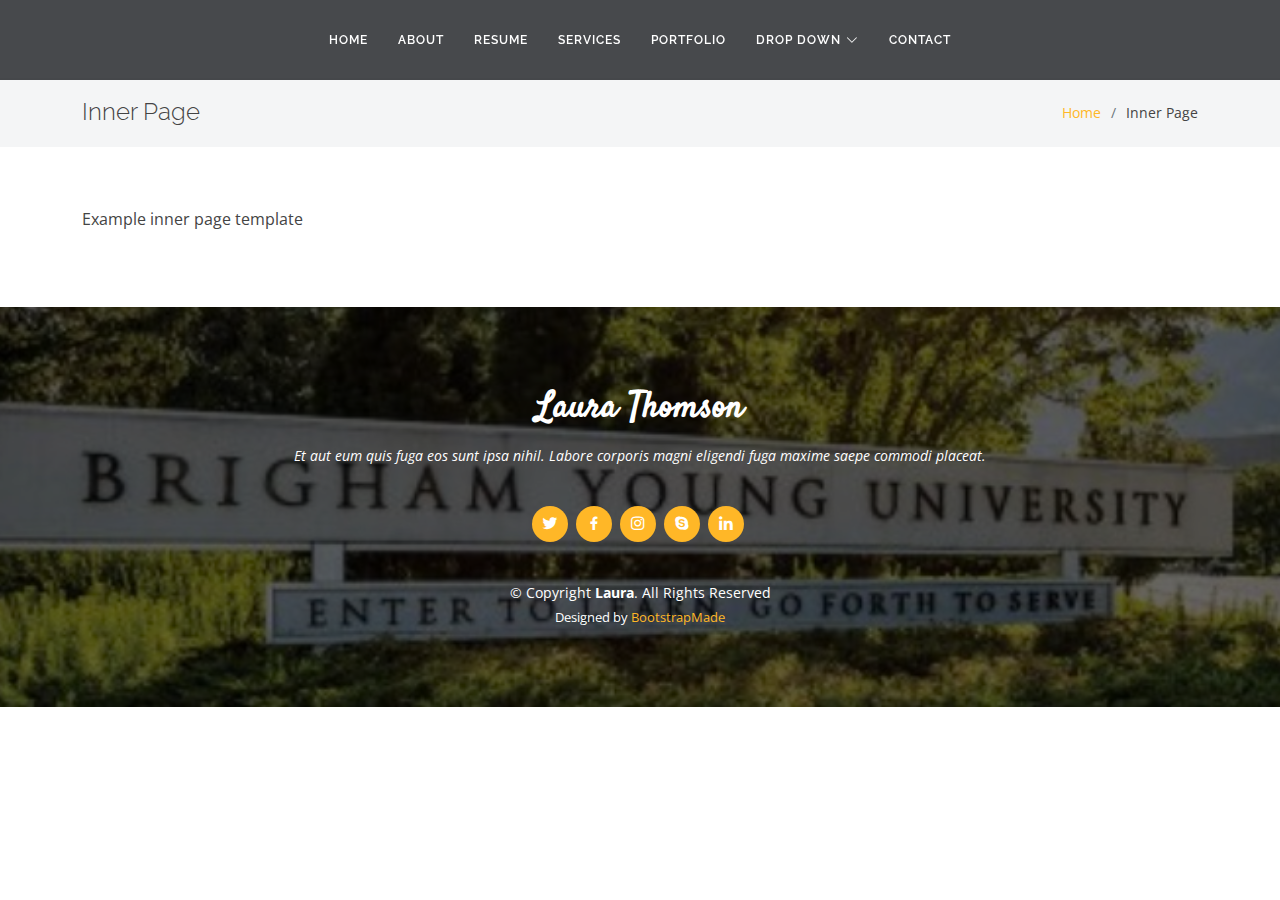
<file: inner-page.html>
<!DOCTYPE html>
<html lang="en">

<head>
  <meta charset="utf-8">
  <meta content="width=device-width, initial-scale=1.0" name="viewport">

  <title>Inner Page - Laura Bootstrap Template</title>
  <meta content="" name="description">
  <meta content="" name="keywords">

  <!-- Favicons -->
  <link href="assets/img/favicon.png" rel="icon">
  <link href="assets/img/apple-touch-icon.png" rel="apple-touch-icon">

  <!-- Google Fonts -->
  <link href="https://fonts.googleapis.com/css?family=Open+Sans:300,300i,400,400i,600,600i,700,700i|Raleway:300,300i,400,400i,500,500i,600,600i,700,700i|Satisfy" rel="stylesheet">

  <!-- Vendor CSS Files -->
  <link href="assets/vendor/bootstrap/css/bootstrap.min.css" rel="stylesheet">
  <link href="assets/vendor/bootstrap-icons/bootstrap-icons.css" rel="stylesheet">
  <link href="assets/vendor/boxicons/css/boxicons.min.css" rel="stylesheet">
  <link href="assets/vendor/glightbox/css/glightbox.min.css" rel="stylesheet">
  <link href="assets/vendor/swiper/swiper-bundle.min.css" rel="stylesheet">

  <!-- Template Main CSS File -->
  <link href="assets/css/style.css" rel="stylesheet">

  <!-- =======================================================
  * Template Name: Laura - v4.9.1
  * Template URL: https://bootstrapmade.com/laura-free-creative-bootstrap-theme/
  * Author: BootstrapMade.com
  * License: https://bootstrapmade.com/license/
  ======================================================== -->
</head>

<body>

  <!-- ======= Header ======= -->
  <header id="header" class="fixed-top d-flex justify-content-center align-items-center ">

    <nav id="navbar" class="navbar">
      <ul>
        <li><a class="nav-link scrollto " href="#hero">Home</a></li>
        <li><a class="nav-link scrollto" href="#about">About</a></li>
        <li><a class="nav-link scrollto" href="#resume">Resume</a></li>
        <li><a class="nav-link scrollto" href="#services">Services</a></li>
        <li><a class="nav-link scrollto " href="#portfolio">Portfolio</a></li>
        <li class="dropdown"><a href="#"><span>Drop Down</span> <i class="bi bi-chevron-down"></i></a>
          <ul>
            <li><a href="#">Drop Down 1</a></li>
            <li class="dropdown"><a href="#"><span>Deep Drop Down</span> <i class="bi bi-chevron-right"></i></a>
              <ul>
                <li><a href="#">Deep Drop Down 1</a></li>
                <li><a href="#">Deep Drop Down 2</a></li>
                <li><a href="#">Deep Drop Down 3</a></li>
                <li><a href="#">Deep Drop Down 4</a></li>
                <li><a href="#">Deep Drop Down 5</a></li>
              </ul>
            </li>
            <li><a href="#">Drop Down 2</a></li>
            <li><a href="#">Drop Down 3</a></li>
            <li><a href="#">Drop Down 4</a></li>
          </ul>
        </li>
        <li><a class="nav-link scrollto" href="#contact">Contact</a></li>
      </ul>
      <i class="bi bi-list mobile-nav-toggle"></i>
    </nav><!-- .navbar -->

  </header><!-- End Header -->

  <main id="main">

    <!-- ======= Breadcrumbs ======= -->
    <section class="breadcrumbs">
      <div class="container">

        <div class="d-flex justify-content-between align-items-center">
          <h2>Inner Page</h2>
          <ol>
            <li><a href="index.html">Home</a></li>
            <li>Inner Page</li>
          </ol>
        </div>

      </div>
    </section><!-- End Breadcrumbs -->

    <section class="inner-page">
      <div class="container">
        <p>
          Example inner page template
        </p>
      </div>
    </section>

  </main><!-- End #main -->

  <!-- ======= Footer ======= -->
  <footer id="footer">
    <div class="container">
      <h3>Laura Thomson</h3>
      <p>Et aut eum quis fuga eos sunt ipsa nihil. Labore corporis magni eligendi fuga maxime saepe commodi placeat.</p>
      <div class="social-links">
        <a href="#" class="twitter"><i class="bx bxl-twitter"></i></a>
        <a href="#" class="facebook"><i class="bx bxl-facebook"></i></a>
        <a href="#" class="instagram"><i class="bx bxl-instagram"></i></a>
        <a href="#" class="google-plus"><i class="bx bxl-skype"></i></a>
        <a href="#" class="linkedin"><i class="bx bxl-linkedin"></i></a>
      </div>
      <div class="copyright">
        &copy; Copyright <strong><span>Laura</span></strong>. All Rights Reserved
      </div>
      <div class="credits">
        <!-- All the links in the footer should remain intact. -->
        <!-- You can delete the links only if you purchased the pro version. -->
        <!-- Licensing information: https://bootstrapmade.com/license/ -->
        <!-- Purchase the pro version with working PHP/AJAX contact form: https://bootstrapmade.com/laura-free-creative-bootstrap-theme/ -->
        Designed by <a href="https://bootstrapmade.com/">BootstrapMade</a>
      </div>
    </div>
  </footer><!-- End Footer -->

  <a href="#" class="back-to-top d-flex align-items-center justify-content-center"><i class="bi bi-arrow-up-short"></i></a>

  <!-- Vendor JS Files -->
  <script src="assets/vendor/purecounter/purecounter_vanilla.js"></script>
  <script src="assets/vendor/bootstrap/js/bootstrap.bundle.min.js"></script>
  <script src="assets/vendor/glightbox/js/glightbox.min.js"></script>
  <script src="assets/vendor/isotope-layout/isotope.pkgd.min.js"></script>
  <script src="assets/vendor/swiper/swiper-bundle.min.js"></script>
  <script src="assets/vendor/waypoints/noframework.waypoints.js"></script>
  <script src="assets/vendor/php-email-form/validate.js"></script>

  <!-- Template Main JS File -->
  <script src="assets/js/main.js"></script>

</body>

</html>
</file>
<file: assets/css/style.css>
/**
* Template Name: Laura - v4.9.1
* Template URL: https://bootstrapmade.com/laura-free-creative-bootstrap-theme/
* Author: BootstrapMade.com
* License: https://bootstrapmade.com/license/
*/

/*--------------------------------------------------------------
# General
--------------------------------------------------------------*/
body {
  font-family: "Open Sans", sans-serif;
  color: #444444;
}

a {
  color: #ffb727;
  text-decoration: none;
}

a:hover {
  color: #ffc85a;
  text-decoration: none;
}

h1,
h2,
h3,
h4,
h5,
h6 {
  font-family: "Raleway", sans-serif;
}

/*--------------------------------------------------------------
# Back to top button
--------------------------------------------------------------*/
.back-to-top {
  position: fixed;
  visibility: hidden;
  opacity: 0;
  right: 15px;
  bottom: 15px;
  z-index: 996;
  background: #ffb727;
  width: 40px;
  height: 40px;
  border-radius: 4px;
  transition: all 0.4s;
}

.back-to-top i {
  font-size: 28px;
  color: #fff;
  line-height: 0;
}

.back-to-top:hover {
  background: #ffc550;
  color: #fff;
}

.back-to-top.active {
  visibility: visible;
  opacity: 1;
}

/*--------------------------------------------------------------
# Header
--------------------------------------------------------------*/
#header {
  z-index: 997;
  transition: all 0.5s;
  height: 80px;
  background: rgba(25, 28, 31, 0.8);
}

#header.header-transparent {
  background: transparent;
}

#header.header-scrolled {
  height: 60px;
  background: rgba(25, 28, 31, 0.8);
}

/*--------------------------------------------------------------
# Navigation Menu
--------------------------------------------------------------*/
/**
* Desktop Navigation 
*/
.navbar {
  padding: 0;
}

.navbar ul {
  margin: 0;
  padding: 0;
  display: flex;
  list-style: none;
  align-items: center;
}

.navbar li {
  position: relative;
}

.navbar a,
.navbar a:focus {
  display: flex;
  align-items: center;
  justify-content: space-between;
  padding: 10px 15px;
  color: #fff;
  white-space: nowrap;
  transition: 0.3s;
  font-size: 12px;
  font-family: "Raleway", sans-serif;
  text-transform: uppercase;
  font-weight: 600;
  letter-spacing: 1px;
}

.navbar a i,
.navbar a:focus i {
  font-size: 12px;
  line-height: 0;
  margin-left: 5px;
}

.navbar a:hover,
.navbar .active,
.navbar .active:focus,
.navbar li:hover>a {
  color: #ffb727;
}

.navbar .dropdown ul {
  display: block;
  position: absolute;
  left: 14px;
  top: calc(100% + 30px);
  margin: 0;
  padding: 10px 0;
  z-index: 99;
  opacity: 0;
  visibility: hidden;
  background: #fff;
  box-shadow: 0px 0px 30px rgba(127, 137, 161, 0.25);
  transition: 0.3s;
  border-radius: 4px;
}

.navbar .dropdown ul li {
  min-width: 200px;
}

.navbar .dropdown ul a {
  padding: 10px 20px;
  font-size: 14px;
  text-transform: none;
  font-weight: 400;
  color: #3b434a;
  letter-spacing: 1px;
}

.navbar .dropdown ul a i {
  font-size: 12px;
}

.navbar .dropdown ul a:hover,
.navbar .dropdown ul .active:hover,
.navbar .dropdown ul li:hover>a {
  color: #ffb727;
}

.navbar .dropdown:hover>ul {
  opacity: 1;
  top: 100%;
  visibility: visible;
}

.navbar .dropdown .dropdown ul {
  top: 0;
  left: calc(100% - 30px);
  visibility: hidden;
}

.navbar .dropdown .dropdown:hover>ul {
  opacity: 1;
  top: 0;
  left: 100%;
  visibility: visible;
}

@media (max-width: 1366px) {
  .navbar .dropdown .dropdown ul {
    left: -90%;
  }

  .navbar .dropdown .dropdown:hover>ul {
    left: -100%;
  }
}

/**
* Mobile Navigation 
*/
.mobile-nav-toggle {
  color: #fff;
  font-size: 28px;
  cursor: pointer;
  display: none;
  line-height: 0;
  transition: 0.5s;
}

@media (max-width: 991px) {
  .mobile-nav-toggle {
    display: block;
  }

  .navbar ul {
    display: none;
  }
}

.navbar-mobile {
  position: fixed;
  overflow: hidden;
  top: 0;
  right: 0;
  left: 0;
  bottom: 0;
  background: rgba(36, 41, 46, 0.9);
  transition: 0.3s;
  z-index: 999;
}

.navbar-mobile .mobile-nav-toggle {
  position: absolute;
  top: 15px;
  right: 15px;
}

.navbar-mobile ul {
  display: block;
  position: absolute;
  top: 55px;
  right: 15px;
  bottom: 15px;
  left: 15px;
  padding: 10px 0;
  border-radius: 10px;
  background-color: #fff;
  overflow-y: auto;
  transition: 0.3s;
}

.navbar-mobile a,
.navbar-mobile a:focus {
  padding: 10px 20px;
  font-size: 14px;
  color: #3b434a;
}

.navbar-mobile a:hover,
.navbar-mobile .active,
.navbar-mobile li:hover>a {
  color: #ffb727;
}

.navbar-mobile .getstarted,
.navbar-mobile .getstarted:focus {
  margin: 15px;
}

.navbar-mobile .dropdown ul {
  position: static;
  display: none;
  margin: 10px 20px;
  padding: 10px 0;
  z-index: 99;
  opacity: 1;
  visibility: visible;
  background: #fff;
  box-shadow: 0px 0px 30px rgba(127, 137, 161, 0.25);
}

.navbar-mobile .dropdown ul li {
  min-width: 200px;
}

.navbar-mobile .dropdown ul a {
  padding: 10px 20px;
}

.navbar-mobile .dropdown ul a i {
  font-size: 12px;
}

.navbar-mobile .dropdown ul a:hover,
.navbar-mobile .dropdown ul .active:hover,
.navbar-mobile .dropdown ul li:hover>a {
  color: #ffb727;
}

.navbar-mobile .dropdown>.dropdown-active {
  display: block;
}

/*--------------------------------------------------------------
# Hero Section
--------------------------------------------------------------*/
#hero {
  width: 100%;
  height: 100vh;
  background: url("../img/fallphoto.jpg") top right;
  background-size: cover;
  position: relative;
}

#hero:before {
  content: "";
  background: rgba(0, 0, 0, 0.65);
  position: absolute;
  bottom: 0;
  top: 0;
  left: 0;
  right: 0;
}

#hero .hero-container {
  position: absolute;
  bottom: 0;
  top: 0;
  left: 0;
  right: 0;
  display: flex;
  justify-content: center;
  align-items: center;
  flex-direction: column;
  padding: 0 15px;
}

#hero h1 {
  margin: 0 0 10px 0;
  font-size: 64px;
  font-family: "Satisfy", serif;
  color: #fff;
}

#hero h2 {
  color: #eee;
  margin-bottom: 50px;
  font-size: 13px;
  font-weight: 500;
  letter-spacing: 1px;
  text-transform: uppercase;
}

#hero .btn-scroll {
  transition: 0.4s;
  color: rgba(255, 255, 255, 0.6);
  animation: up-down 1s ease-in-out infinite alternate-reverse both;
}

#hero .btn-scroll i {
  font-size: 48px;
}

#hero .btn-scroll:hover {
  color: #ffb727;
}

@media (min-width: 1024px) {
  #hero {
    background-attachment: fixed;
  }
}

@media (max-width: 575px) {
  #hero h1 {
    font-size: 40px;
  }

  #hero h2 {
    text-align: center;
    margin-bottom: 30px;
  }
}

@-webkit-keyframes up-down {
  0% {
    transform: translateY(5px);
  }

  100% {
    transform: translateY(-5px);
  }
}

@keyframes up-down {
  0% {
    transform: translateY(5px);
  }

  100% {
    transform: translateY(-5px);
  }
}

/*--------------------------------------------------------------
# Sections General
--------------------------------------------------------------*/
section {
  padding: 60px 0;
}

.section-bg {
  background-color: white;
}

.section-title {
  text-align: center;
  padding: 30px 0;
  position: relative;
}

.section-title h2 {
  font-size: 32px;
  font-weight: 700;
  text-transform: uppercase;
  margin-bottom: 20px;
  padding-bottom: 0;
  color: #3b434a;
  position: relative;
  z-index: 2;
}

.section-title span {
  position: absolute;
  top: 30px;
  color: #eef0f2;
  left: 0;
  right: 0;
  z-index: 1;
  font-weight: 700;
  font-size: 52px;
  text-transform: uppercase;
  line-height: 0;
}

.section-title p {
  margin-bottom: 0;
  position: relative;
  z-index: 2;
}

@media (max-width: 575px) {
  .section-title h2 {
    font-size: 28px;
    margin-bottom: 15px;
  }

  .section-title span {
    font-size: 38px;
  }
}

/*--------------------------------------------------------------
# Breadcrumbs
--------------------------------------------------------------*/
.breadcrumbs {
  padding: 20px 0;
  background-color: #f4f5f6;
  min-height: 40px;
  margin-top: 78px;
}

@media (max-width: 992px) {
  .breadcrumbs {
    margin-top: 60px;
  }
}

.breadcrumbs h2 {
  font-size: 24px;
  font-weight: 300;
  margin: 0;
}

@media (max-width: 992px) {
  .breadcrumbs h2 {
    margin: 0 0 10px 0;
  }
}

.breadcrumbs ol {
  display: flex;
  flex-wrap: wrap;
  list-style: none;
  padding: 0;
  margin: 0;
  font-size: 14px;
}

.breadcrumbs ol li+li {
  padding-left: 10px;
}

.breadcrumbs ol li+li::before {
  display: inline-block;
  padding-right: 10px;
  color: #6c757d;
  content: "/";
}

@media (max-width: 768px) {
  .breadcrumbs .d-flex {
    display: block !important;
  }

  .breadcrumbs ol {
    display: block;
  }

  .breadcrumbs ol li {
    display: inline-block;
  }
}

/*--------------------------------------------------------------
# About Me
--------------------------------------------------------------*/
.about .content h3 {
  font-weight: 700;
  font-size: 26px;
  color: #3b434a;
  text-transform: uppercase;
}

.about .content ul {
  list-style: none;
  padding: 0;
}

.about .content ul li {
  margin-bottom: 20px;
  display: flex;
  align-items: center;
}

.about .content ul strong {
  margin-right: 10px;
}

.about .content ul i {
  font-size: 16px;
  margin-right: 5px;
  color: #ffb727;
  line-height: 0;
}

.about .content p:last-child {
  margin-bottom: 0;
}

.about .content .count-box {
  width: 100%;
}

.about .content .count-box i {
  display: block;
  font-size: 36px;
  color: #ffb727;
  float: left;
  line-height: 0;
}

.about .content .count-box span {
  font-size: 36px;
  line-height: 30px;
  display: block;
  font-weight: 700;
  color: #3b434a;
  margin-left: 50px;
}

.about .content .count-box p {
  padding: 15px 0 0 0;
  margin: 0 0 0 50px;
  font-family: "Raleway", sans-serif;
  font-size: 14px;
  color: #5d6a75;
}

.about .content .count-box a {
  font-weight: 600;
  display: block;
  margin-top: 20px;
  color: #5d6a75;
  font-size: 15px;
  font-family: "Satisfy", serif;
  transition: ease-in-out 0.3s;
}

.about .content .count-box a:hover {
  color: #82909c;
}

.about .image {
  background: url("../img/headshot.jpg") center center no-repeat;
  background-size: cover;
  min-height: 350px;
}

.about .skills-content {
  margin-top: 30px;
}

.about .skills-content .progress {
  height: 60px;
  display: block;
  background: none;
  border-radius: 0;
}

.about .skills-content .progress .skill {
  padding: 10px 0;
  margin: 0 0 6px 0;
  text-transform: uppercase;
  display: block;
  font-weight: 700;
  font-family: "Raleway", sans-serif;
  color: #3b434a;
}

.about .skills-content .progress .skill .val {
  float: right;
  font-style: normal;
}

.about .skills-content .progress-bar-wrap {
  background: #e6e8eb;
}

.about .skills-content .progress-bar {
  width: 1px;
  height: 10px;
  transition: 0.9s;
  background-color: #ffb727;
}

/*--------------------------------------------------------------
# My Resume
--------------------------------------------------------------*/
.resume .resume-title {
  font-size: 26px;
  font-weight: 700;
  margin-top: 20px;
  margin-bottom: 20px;
  color: #3b434a;
}

.resume .resume-item {
  padding: 0 0 20px 20px;
  margin-top: -2px;
  border-left: 2px solid #82909c;
  position: relative;
}

.resume .resume-item h4 {
  line-height: 18px;
  font-size: 16px;
  font-weight: 700;
  text-transform: uppercase;
  color: #ffb727;
  margin-bottom: 10px;
}

.resume .resume-item h5 {
  font-size: 16px;
  background: #eef0f2;
  padding: 5px 15px;
  display: inline-block;
  font-weight: 600;
  margin-bottom: 10px;
}

.resume .resume-item ul {
  padding-left: 20px;
}

.resume .resume-item ul li {
  padding-bottom: 10px;
}

.resume .resume-item:last-child {
  padding-bottom: 0;
}

.resume .resume-item::before {
  content: "";
  position: absolute;
  width: 16px;
  height: 16px;
  border-radius: 50px;
  left: -9px;
  top: 0;
  background: #fff;
  border: 2px solid #82909c;
}

/*--------------------------------------------------------------
# My Services
--------------------------------------------------------------*/
.services .icon-box {
  padding: 30px;
  position: relative;
  overflow: hidden;
  background: #fff;
  box-shadow: 0 10px 29px 0 rgba(68, 88, 144, 0.1);
  transition: all 0.3s ease-in-out;
  text-align: center;
  border: 1px solid #fff;
}

.services .icon {
  margin: 0 auto 20px auto;
  padding-top: 17px;
  display: inline-block;
  text-align: center;
  border-radius: 50%;
  width: 72px;
  height: 72px;
  background: #fff4df;
}

.services .icon i {
  font-size: 36px;
  line-height: 1;
  color: #ffb727;
}

.services .title {
  font-weight: 700;
  margin-bottom: 15px;
  font-size: 18px;
}

.services .title a {
  color: #111;
  transition: 0.3s;
}

.services .description {
  font-size: 15px;
  line-height: 28px;
  margin-bottom: 0;
}

.services .icon-box:hover {
  border-color: #ffb727;
}

.services .icon-box:hover .title a {
  color: #ffb727;
}

/*--------------------------------------------------------------
# Testimonials
--------------------------------------------------------------*/
.testimonials {
  padding: 80px 0;
  background: url("../img/testimonials-bg.jpg") no-repeat;
  background-position: center center;
  background-size: cover;
  position: relative;
}

.testimonials::before {
  content: "";
  position: absolute;
  left: 0;
  right: 0;
  top: 0;
  bottom: 0;
  background: rgba(14, 16, 17, 0.7);
}

.testimonials .section-header {
  margin-bottom: 40px;
}

.testimonials .testimonials-carousel,
.testimonials .testimonials-slider {
  overflow: hidden;
}

.testimonials .testimonial-item {
  text-align: center;
  color: #fff;
}

.testimonials .testimonial-item .testimonial-img {
  width: 100px;
  border-radius: 50%;
  border: 6px solid rgba(255, 255, 255, 0.15);
  margin: 0 auto;
}

.testimonials .testimonial-item h3 {
  font-size: 20px;
  font-weight: bold;
  margin: 10px 0 5px 0;
  color: #fff;
}

.testimonials .testimonial-item h4 {
  font-size: 14px;
  color: #ddd;
  margin: 0 0 15px 0;
}

.testimonials .testimonial-item .quote-icon-left,
.testimonials .testimonial-item .quote-icon-right {
  color: rgba(255, 255, 255, 0.4);
  font-size: 26px;
}

.testimonials .testimonial-item .quote-icon-left {
  display: inline-block;
  left: -5px;
  position: relative;
}

.testimonials .testimonial-item .quote-icon-right {
  display: inline-block;
  right: -5px;
  position: relative;
  top: 10px;
}

.testimonials .testimonial-item p {
  font-style: italic;
  margin: 0 auto 15px auto;
  color: #eee;
}

.testimonials .swiper-pagination {
  margin-top: 20px;
  position: relative;
}

.testimonials .swiper-pagination .swiper-pagination-bullet {
  width: 12px;
  height: 12px;
  opacity: 1;
  background-color: rgba(255, 255, 255, 0.4);
}

.testimonials .swiper-pagination .swiper-pagination-bullet-active {
  background-color: #ffb727;
}

@media (min-width: 992px) {
  .testimonials .testimonial-item p {
    width: 80%;
  }
}

/*--------------------------------------------------------------
# My Portfolio
--------------------------------------------------------------*/
.portfolio #portfolio-flters {
  list-style: none;
  margin-bottom: 20px;
}

.portfolio #portfolio-flters li {
  cursor: pointer;
  display: inline-block;
  margin: 0 10px 10px 10px;
  font-size: 15px;
  font-weight: 600;
  line-height: 1;
  padding: 7px 10px;
  text-transform: uppercase;
  color: #444444;
  transition: all 0.3s ease-in-out;
  border: 2px solid #fff;
}

.portfolio #portfolio-flters li:hover,
.portfolio #portfolio-flters li.filter-active {
  color: #f3a200;
  border-color: #ffb727;
}

.portfolio .portfolio-item {
  margin-bottom: 30px;
}

.portfolio .portfolio-item .portfolio-img {
  overflow: hidden;
}

.portfolio .portfolio-item .portfolio-img img {
  transition: all 0.8s ease-in-out;
}

.portfolio .portfolio-item .portfolio-info {
  opacity: 0;
  position: absolute;
  left: 15px;
  bottom: 0;
  z-index: 3;
  right: 15px;
  transition: all ease-in-out 0.3s;
  background: rgba(0, 0, 0, 0.5);
  padding: 10px 15px;
}

.portfolio .portfolio-item .portfolio-info h4 {
  font-size: 18px;
  color: #fff;
  font-weight: 600;
  color: #fff;
  margin-bottom: 0px;
}

.portfolio .portfolio-item .portfolio-info p {
  color: rgba(255, 255, 255, 0.8);
  font-size: 14px;
  margin-bottom: 0;
}

.portfolio .portfolio-item .portfolio-info .preview-link,
.portfolio .portfolio-item .portfolio-info .details-link {
  position: absolute;
  right: 40px;
  font-size: 24px;
  top: calc(50% - 18px);
  color: #fff;
  transition: 0.3s;
}

.portfolio .portfolio-item .portfolio-info .preview-link:hover,
.portfolio .portfolio-item .portfolio-info .details-link:hover {
  color: #ffc041;
}

.portfolio .portfolio-item .portfolio-info .details-link {
  right: 10px;
}

.portfolio .portfolio-item:hover .portfolio-img img {
  transform: scale(1.2);
}

.portfolio .portfolio-item:hover .portfolio-info {
  opacity: 1;
}

/*--------------------------------------------------------------
# Portfolio Details
--------------------------------------------------------------*/
.portfolio-details {
  padding-top: 40px;
}

.portfolio-details .portfolio-details-slider img {
  width: 100%;
}

.portfolio-details .portfolio-details-slider .swiper-pagination {
  margin-top: 20px;
  position: relative;
}

.portfolio-details .portfolio-details-slider .swiper-pagination .swiper-pagination-bullet {
  width: 12px;
  height: 12px;
  background-color: #fff;
  opacity: 1;
  border: 1px solid #ffb727;
}

.portfolio-details .portfolio-details-slider .swiper-pagination .swiper-pagination-bullet-active {
  background-color: #ffb727;
}

.portfolio-details .portfolio-info {
  padding: 30px;
  box-shadow: 0px 0 30px rgba(59, 67, 74, 0.08);
}

.portfolio-details .portfolio-info h3 {
  font-size: 22px;
  font-weight: 700;
  margin-bottom: 20px;
  padding-bottom: 20px;
  border-bottom: 1px solid #eee;
}

.portfolio-details .portfolio-info ul {
  list-style: none;
  padding: 0;
  font-size: 15px;
}

.portfolio-details .portfolio-info ul li+li {
  margin-top: 10px;
}

.portfolio-details .portfolio-description {
  padding-top: 30px;
}

.portfolio-details .portfolio-description h2 {
  font-size: 26px;
  font-weight: 700;
  margin-bottom: 20px;
}

.portfolio-details .portfolio-description p {
  padding: 0;
}

/*--------------------------------------------------------------
# Pricing
--------------------------------------------------------------*/
.pricing .box {
  padding: 20px;
  background: #fff;
  text-align: center;
  box-shadow: 0px 0px 4px rgba(0, 0, 0, 0.12);
  border-radius: 5px;
  position: relative;
  overflow: hidden;
}

.pricing h3 {
  font-weight: 400;
  margin: -20px -20px 20px -20px;
  padding: 20px 15px;
  font-size: 16px;
  font-weight: 600;
  color: #777777;
  background: #f8f8f8;
}

.pricing h4 {
  font-size: 36px;
  color: #ffb727;
  font-weight: 600;
  font-family: "Open Sans", sans-serif;
  margin-bottom: 20px;
}

.pricing h4 sup {
  font-size: 20px;
  top: -12px;
  left: -3px;
}

.pricing h4 span {
  color: #bababa;
  font-size: 16px;
  font-weight: 300;
}

.pricing ul {
  padding: 0;
  list-style: none;
  color: #444444;
  text-align: center;
  line-height: 20px;
  font-size: 14px;
}

.pricing ul li {
  padding-bottom: 16px;
}

.pricing ul i {
  color: #ffb727;
  font-size: 18px;
  padding-right: 4px;
}

.pricing ul .na {
  color: #ccc;
  text-decoration: line-through;
}

.pricing .btn-wrap {
  margin: 20px -20px -20px -20px;
  padding: 20px 15px;
  background: #f8f8f8;
  text-align: center;
}

.pricing .btn-buy {
  background: #ffb727;
  display: inline-block;
  padding: 8px 35px;
  border-radius: 4px;
  color: #fff;
  transition: none;
  font-size: 14px;
  font-weight: 400;
  font-family: "Raleway", sans-serif;
  font-weight: 600;
  transition: 0.3s;
}

.pricing .btn-buy:hover {
  background: #ffc85a;
}

.pricing .featured h3 {
  color: #fff;
  background: #ffb727;
}

.pricing .advanced {
  width: 200px;
  position: absolute;
  top: 18px;
  right: -68px;
  transform: rotate(45deg);
  z-index: 1;
  font-size: 14px;
  padding: 1px 0 3px 0;
  background: #ffb727;
  color: #fff;
}

/*--------------------------------------------------------------
# Contact Me
--------------------------------------------------------------*/
.contact .info-box {
  color: #444444;
  text-align: center;
  box-shadow: 0 0 30px rgba(214, 215, 216, 0.6);
  padding: 20px 0 30px 0;
}

.contact .info-box i.bx {
  font-size: 24px;
  color: #ffb727;
  border-radius: 50%;
  padding: 15px;
  background: #fff6e4;
}

.contact .info-box h3 {
  font-size: 20px;
  color: #777777;
  font-weight: 700;
  margin: 10px 0;
}

.contact .info-box p {
  padding: 0;
  line-height: 24px;
  font-size: 14px;
  margin-bottom: 0;
}

.contact .social-links {
  margin-top: 15px;
  display: flex;
  justify-content: center;
}

.contact .social-links a {
  font-size: 18px;
  display: inline-block;
  color: #687683;
  line-height: 1;
  margin: 0 8px;
  transition: 0.3s;
  padding: 14px;
  border-radius: 50px;
  border: 1px solid #dde1e4;
}

.contact .social-links a:hover {
  color: #fff;
  border-color: #ffb727;
  background: #ffb727;
}

.contact .php-email-form {
  box-shadow: 0 0 30px rgba(214, 215, 216, 0.6);
  padding: 27px;
}

.contact .php-email-form .validate {
  display: none;
  color: red;
  margin: 0 0 15px 0;
  font-weight: 400;
  font-size: 13px;
}

.contact .php-email-form .error-message {
  display: none;
  color: #fff;
  background: #ed3c0d;
  text-align: left;
  padding: 15px;
  font-weight: 600;
}

.contact .php-email-form .error-message br+br {
  margin-top: 25px;
}

.contact .php-email-form .sent-message {
  display: none;
  color: #fff;
  background: #18d26e;
  text-align: center;
  padding: 15px;
  font-weight: 600;
}

.contact .php-email-form .loading {
  display: none;
  background: #fff;
  text-align: center;
  padding: 15px;
}

.contact .php-email-form .loading:before {
  content: "";
  display: inline-block;
  border-radius: 50%;
  width: 24px;
  height: 24px;
  margin: 0 10px -6px 0;
  border: 3px solid #18d26e;
  border-top-color: #eee;
  -webkit-animation: animate-loading 1s linear infinite;
  animation: animate-loading 1s linear infinite;
}

.contact .php-email-form input,
.contact .php-email-form textarea {
  border-radius: 0;
  box-shadow: none;
  font-size: 14px;
}

.contact .php-email-form input::focus,
.contact .php-email-form textarea::focus {
  background-color: #ffb727;
}

.contact .php-email-form input {
  padding: 10px 15px;
}

.contact .php-email-form textarea {
  padding: 12px 15px;
}

.contact .php-email-form button[type=submit] {
  background: #ffb727;
  border: 0;
  padding: 10px 24px;
  color: #fff;
  transition: 0.4s;
  border-radius: 5px;
}

.contact .php-email-form button[type=submit]:hover {
  background: #ffc85a;
}

@-webkit-keyframes animate-loading {
  0% {
    transform: rotate(0deg);
  }

  100% {
    transform: rotate(360deg);
  }
}

@keyframes animate-loading {
  0% {
    transform: rotate(0deg);
  }

  100% {
    transform: rotate(360deg);
  }
}

/*--------------------------------------------------------------
# Footer
--------------------------------------------------------------*/
#footer {
  background: url("../img/byu.jpg") top center no-repeat;
  background-size: cover;
  color: #fff;
  font-size: 14px;
  text-align: center;
  padding: 80px 0;
  position: relative;
}

#footer::before {
  content: "";
  position: absolute;
  left: 0;
  right: 0;
  top: 0;
  bottom: 0;
  background: rgba(0, 0, 0, 0.6);
}

#footer .container {
  position: relative;
}

#footer h3 {
  font-size: 36px;
  font-weight: 700;
  color: #fff;
  position: relative;
  font-family: "Satisfy", serif;
  padding: 0;
  margin: 0 0 15px 0;
}

#footer p {
  font-size: 15;
  font-style: italic;
  padding: 0;
  margin: 0 0 40px 0;
}

#footer .social-links {
  margin: 0 0 40px 0;
}

#footer .social-links a {
  font-size: 18px;
  display: inline-block;
  background: #ffb727;
  color: #fff;
  line-height: 1;
  padding: 8px 0;
  margin-right: 4px;
  border-radius: 50%;
  text-align: center;
  width: 36px;
  height: 36px;
  transition: 0.3s;
}

#footer .social-links a:hover {
  background: #f3a200;
  color: #fff;
  text-decoration: none;
}

#footer .copyright {
  margin: 0 0 5px 0;
}

#footer .credits {
  font-size: 13px;
}
</file>
